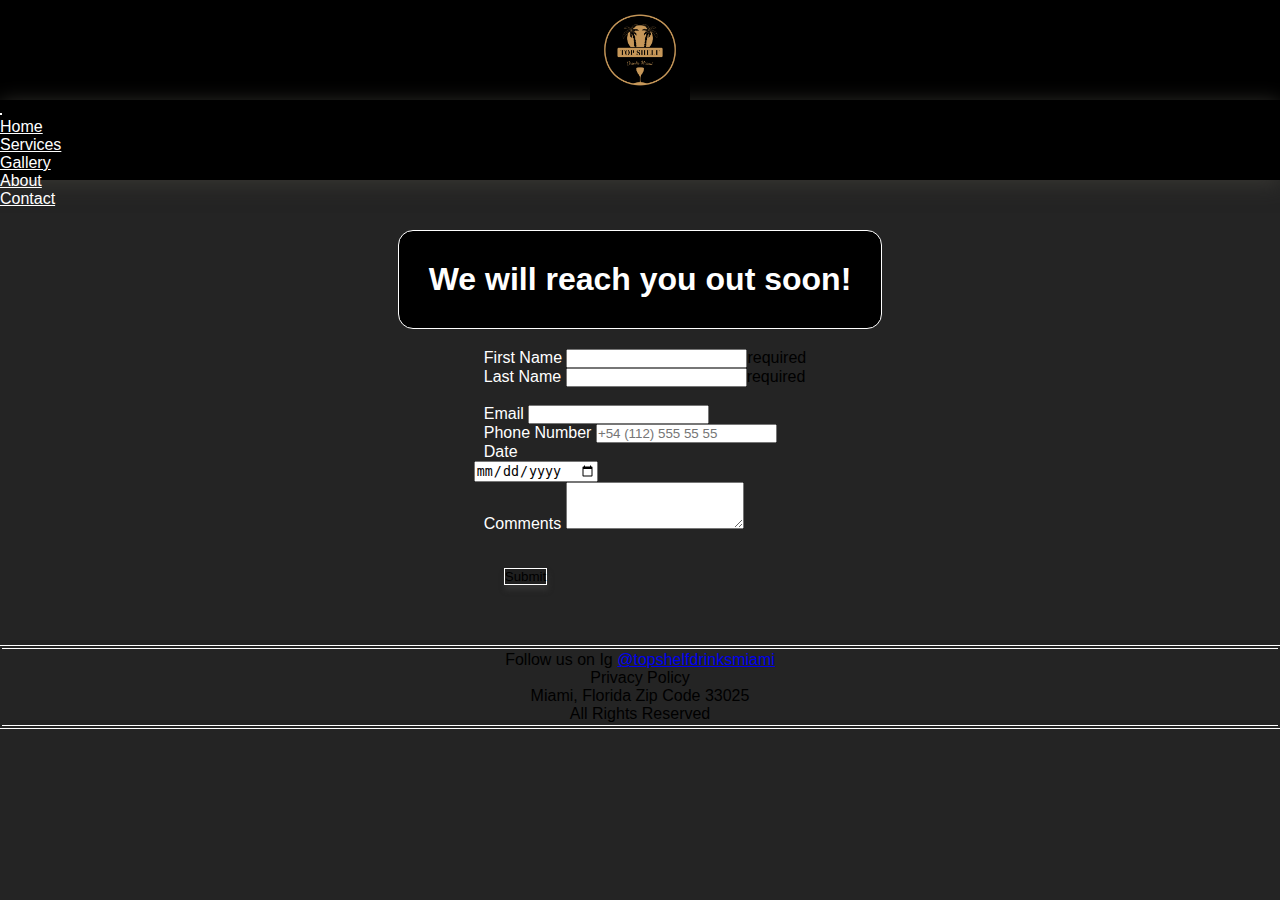
<file: paginas/contact.html>
<!DOCTYPE html>
<html lang="en">
<head>
    <meta charset="UTF-8">
    <meta http-equiv="X-UA-Compatible" content="IE=edge">
    <meta name="viewport" content="width=device-width, initial-scale=1.0">
    <title>Top Shelf Drinks - Services</title>
    <link href="https://cdn.jsdelivr.net/npm/bootstrap@5.1.3/dist/css/bootstrap.min.css" rel="stylesheet" integrity="sha384-1BmE4kWBq78iYhFldvKuhfTAU6auU8tT94WrHftjDbrCEXSU1oBoqyl2QvZ6jIW3" crossorigin="anonymous">
    <link rel="stylesheet" href="../estilos.css">
</head>
<body>
<!-- Header inicio \-->  
    <header>
        <div class="logo-header">
            <a href="../index.html"><img src="../multimedia/imagenes/top shelf - logo sin fondo.png" class="logo-header" alt=""></a>
        </div>
        <nav class="navbar navbar-expand-sm navbar-dark">
        <div class="container-fluid">
            <button class="navbar-toggler" type="button" data-bs-toggle="collapse" data-bs-target="#mynavbar">
            <span class="navbar-toggler-icon"></span>
            </button>
            <div class="collapse navbar-collapse" id="mynavbar">
                <ul class="navbar-nav mx-auto">
                    <li class="nav-item">
                    <a class="nav-link" href="../index.html"  href="javascript:void(0)">Home</a>
                    </li>
                    <li class="nav-item">
                    <a class="nav-link" href="./servicios.html">Services</a>
                    </li>
                    <li class="nav-item">
                    <a href="./galeria.html" class="nav-link" href="javascript:void(0)">Gallery</a>
                    </li>
                    <li class="nav-item">
                    <a href="./about.html" class="nav-link" href="javascript:void(0)">About</a>
                    </li>
                    <li class="nav-item">
                    <a href="#" class="nav-link" href="javascript:void(0)">Contact</a>
                    </li>
                </ul>
            </div>
        </div>
    </nav>
    </header>
<!-- Header final \-->  
<!-- Form incio \-->  
<div class="container cont-form mt-5 p-3">
    <h1 class="txt-form">We will reach you out soon!
    </h1>
    <form class="row g-3 form-contact"> 
        <div class="col-md-6">
            <label for="firstname" class="form-label txt-form"> First Name</label>
            <input type="text" class="form-control" id="firstName">required
        </div>
        <div class="col-md-6">
            <label for="lastname" class="form-label txt-form"> Last Name</label>
            <input type="text" class="form-control" id="lastname">required
        </div>
        <br>
        <div class="col-md-7" >
            <label for="emailinfo" class="form-label txt-form">Email</label>
            <input type="email" class="form-control id=emailInfo" required>
        </div>
        <div class="col-md-5">
            <label for="phoneNumber" class="form-label txt-form">Phone Number</label>
            <input type="text" class="form-control" id="phoneNumber" placeholder="+54 (112) 555 55 55">
        </div>
        <div class="col-md-6">
            <label for="Date" class="form-label txt-form">Date</label>
            <br> <input type="date">
        </div>
        <div class="col-md-12">
            <label for="comments" class="form-label txt-form">Comments</label>
            <textarea class="form-control" id="comments" rows="3"></textarea>
        </div>
        <div class="col-md-12">
            <button type="sumbit" class="btn btn-primary">Submit</button>
        </div>
    </form>
</div>
<!-- form final \-->  
<!-- section footer inicio -->  
<div class="container-fluid footer">
    <div class="row footer">
        <div class="col-sm bg-dark text-white p-3">
            Follow us on Ig 
            <a href="http://instagram.com/topshelfdrinksmiami">@topshelfdrinksmiami</a> 
        </div>
        <div class="col-sm bg-dark text-white p-3"> 
        <p>Privacy Policy</p>
        </div>
        <div class="col-sm bg-dark text-white p-3">
        <p>Miami, Florida
            Zip Code 33025
        </p>
        </div>
        <div class="col-sm bg-dark text-white p-3">
        All Rights Reserved
        </div>
        </div>  
    </div>
</div>
<!-- section footer final \-->  
<script src="https://cdn.jsdelivr.net/npm/@popperjs/core@2.10.2/dist/umd/popper.min.js" integrity="sha384-7+zCNj/IqJ95wo16oMtfsKbZ9ccEh31eOz1HGyDuCQ6wgnyJNSYdrPa03rtR1zdB" crossorigin="anonymous"></script>
<script src="https://cdn.jsdelivr.net/npm/bootstrap@5.1.3/dist/js/bootstrap.min.js" integrity="sha384-QJHtvGhmr9XOIpI6YVutG+2QOK9T+ZnN4kzFN1RtK3zEFEIsxhlmWl5/YESvpZ13" crossorigin="anonymous"></script>
</body>
</html>
</file>
<file: estilos.css>
@import url('https://fonts.googleapis.com/css2?family=Noticia+Text&family=Oswald:wght@300&display=swap');
*{
    margin: 0;
    padding: 0;
    box-sizing: border-box;
}

body{
    font-family: 'Oswalt', sans-serif !important;
    overflow-x: hidden;
    background-color: rgb(36, 36, 36);
}

.navbar{
    background-color: black;
    width: 100%;
    height: 80px;
    box-shadow: 0px 3px 20px rgb(57, 56, 51);
}

@media (max-width:575px){
.navbar-nav{
    justify-content: end;
    align-items: end;
    background-color: rgba(38, 38, 38, 0.757);
    width: 100%;
    margin: 0px !important;
    padding-left: 50px !important;
    box-sizing: border-box;
}
}

.logo-header{
    background-color: black;
    display: flex;
    justify-content: center;
    align-items: center;
    height: 100px;
    padding: 5px;
}

.nav-link{
    color: white !important;
}

.navbar-toggler-icon{
    color: white !important;
}

.navbar-dark .navbar-toggler-icon {
    background-image: url("data:image/svg+xml,%3csvg xmlns='http://www.w3.org/2000/svg' viewBox='0 0 30 30'%3e%3cpath stroke='rgba%28255, 255, 255, 1%29' stroke-linecap='round' stroke-miterlimit='10' stroke-width='2' d='M4 7h22M4 15h22M4 23h22'/%3e%3c/svg%3e");
}

.navbar-dark .navbar-toggler {
    border: 0.5px solid white;
    text-shadow: 1px 2px 2px hsl(0, 0%, 10%) !important;
}

.navbar>.container, .navbar>.container-fluid, .navbar>.container-lg, .navbar>.container-md, .navbar>.container-sm, .navbar>.container-xl, .navbar>.container-xxl {
    justify-content:end !important;
}

.jumbotron{
    background-image:  url(multimedia/imagenes/bar\ truck\ 1-11.jpg);
    background-size: cover;
    background-position: top;
    height: 450px;
    width: 100%;
    text-shadow: 2px 5px 5px #333;
    color: white;
    padding-top: 20px;
    box-sizing: border-box !important;
    font-size: 16px;
    margin-top: 0px !important;
}

@media (min-width:920px){
    .jumbotron{
        height: 1020px !important;
        background-position-y: 15%;
        }
    .btn-primary{
        margin-left: 30px;
        margin-bottom: 30px !important;
    }
    .jumbotron div p{
    margin-right: 250px;
    margin-left: 30px;
    }
    .jumbotron div h1{
        margin-bottom: 20px;
        margin-right: 250px;
        margin-left: 30px;
        margin-top: 0px;
    }
}

@media (min-width:700px){
        .jumbotron{
            height: 550px !important;
            padding-top: 50px !important;
            padding-right: 150px !important;
            }
        .btn-primary{
            margin-top: 35px !important;
            }
}

@media (min-width:850px){
        .txt-banner{
        align-items: center !important;
        }
    }

.btn-primary{
    border: solid 1px white !important;
    margin-top: 50px;
    background-color: rgba(31, 31, 31, 0.848);
    box-shadow: 1px 5px 5px #333;
}

h3.title-plans{
    background-color: rgb(33,37,41);
    height: 70px;
    text-align: center;
    display: flex ;
    color: white;
    text-shadow: 2px 5px 5px #333;
    justify-content: center;
    align-items: center;
    border-top: 2px solid white;
    border-bottom: 1px solid white;
    margin-bottom: 0px;
    margin-top: 15px !important;
}

.block-1-3{
    background-color: white !important;
    color: black !important;
}

div.row div h2{
    text-align: center;
    padding-top: 5px !important;
}

.services{
margin-top: 25px !important;
}

.button-final h1{
    text-align: center;
    font-size: 24px;
}

.button-final{
    text-align: center;
}

.footer{
    margin-top: 0px !important;
    border-top: .2px solid white;
    border-bottom: .2px solid white;
    padding: 2px !important;
    text-align: center;
    justify-content: space-evenly;
    vertical-align: center;
}

.img-serv-1{
    background-image: url(./multimedia/imagenes/bar\ truck\ 1-117.jpg);
    background-position: center;
    background-size: cover;
    height: 450px;
    width: 100%;
    margin: 25px !important;
    border: 0.01px solid white;
}

.p-sang{
    padding: 10px;
}

.title-serv{
    color: black;
    background-color: white;
    height: 100px;
    margin: 10px, 10px !important;
}

h3.title-serv{
    display: flex;
    align-items: center;
    justify-content: center;
    text-shadow: 1px 1px 0.5px #333;
}

.img-serv-2{
    background-image: url(./multimedia/imagenes/bar\ truck\ 1-17.jpg);
    background-position: center;
    background-size: cover;
    height: 450px;
    width: 100%;
    margin: 25px !important;
    border: 0.01px solid white;
}

.b-s-2{
    background-color: black !important;
}

.banner-serv{
    background-color: rgb(36, 36, 36) !important;
}

.img-about{
    background-image: url(./multimedia/imagenes/bar\ truck\ 1-17.jpg);
    background-position: center;
    background-size: cover;
    height: 450px;
    width: 100%;
    margin: 25px !important;
    border: 0.01px solid white;
}

.black-bg{
    background-color: #000000 !important;
}

.banner-about{
    background-color: #000000;
}

.btn-center{
    justify-content: center !important;
    display: flex !important;
    width: 60%;
    align-items: center;
}

.btn:hover{
    background-color: black !important;
}

.nav-link:hover{
    text-decoration: underline !important;
    background-color: rgb(36, 36, 36);
    background-size: 50%;
    border-radius: 20px;
}

.contenedor-gal{
    width: 100%;
    height: auto;
    background-color: #000000;
    display: grid;
    grid-template-columns: repeat(4, 1fr);
    grid-template-rows: repeat(3, 300px);
    grid-template-areas: "img1 img1 img2 img3"
                        "img4 img5 img2 img6"
                        "img4 img7 img7 img8";
    padding: 20px;
    grid-gap: 15px;
}

.item{
    border: 2px solid white;
    background-size: cover;
    background-position: center;
    border-radius: 25px;
    filter: grayscale(100%);
    transition: all 1s;
}

.item1{
    background-image: url(./multimedia/imagenes/bar\ truck\ 1-11.jpg);
    grid-area: img1;
    background-position-y: 10%;
}

.item2{
    background-image: url(./multimedia/imagenes/bar\ truck\ 1-113.jpg);
    grid-area: img2;
}

.item3{
background-image: url(./multimedia/imagenes/bar\ truck\ 1-117.jpg);
grid-area: img3;
}

.item4{
    background-image: url(./multimedia/imagenes/bar\ truck\ 1-127.jpg);
    grid-area: img4;
    background-position-x: 15%;
}

.item5{
    background-image: url(./multimedia/imagenes/bar\ truck\ 1-129.jpg);
    grid-area: img5;
}

.item6{
    background-image: url(./multimedia/imagenes/bar\ truck\ 1-130.jpg);
    grid-area: img6;
}

.item7{
background-image: url(./multimedia/imagenes/bar\ truck\ 1-17.jpg);
grid-area: img7;
background-position-y: 15%;
}
.item8{
    background-image: url(./multimedia/imagenes/bar\ truck\ 1-5.jpg);
    grid-area: img8;
}

.item9{
    background-image: url(./multimedia/imagenes/bar\ truck\ 1.jpg);
    grid-area: img9;
}
.item:hover{
    filter: grayscale(0%);
    transition: all (1s);
}
@media (max-width: 500px){
    .contenedor-gal{
        grid-template-columns: repeat(1, 1fr);
        grid-template-rows: repeat(8, 300px);
        grid-template-areas: "img1"
        "img2"
        "img3"
        "img4"
        "img5"
        "img6"
        "img7"
        "img8";
    }
}
@media (min-width: 501px){
    .contenedor-gal{
        grid-template-columns: repeat(2, 1fr);
        grid-template-rows: repeat(5, 300px);
        grid-template-areas: 
        "img1 img2"
        "img3 img2"
        "img4 img5"
        "img6 img6"
        "img7 img8";
    }
}
@media (min-width: 920px){
    .contenedor-gal{
        width: 100%;
        height: auto;
        background-color: #000000;
        display: grid;
        grid-template-columns: repeat(4, 1fr);
        grid-template-rows: repeat(3, 300px);
        grid-template-areas: "img1 img1 img2 img3"
                            "img4 img5 img2 img6"
                            "img4 img7 img7 img8";
        padding: 20px;
        grid-gap: 15px;
}
}
.row .g-3{
    background-color: white !important;
    color: black !important;
}
.txt-form{
    color: white;
    margin-left: 10px;
}
.container{
    margin: 10px !important;
    display: block !important;
    justify-content: center;
    align-items: center;
    padding: 20px !important;
}
.container h1{
    background-color: #000000;
    padding: 30px !important;
    margin: 10px !important;
    border: 1px solid white;
    border-radius: 15px;
    margin: 20px !important;
    text-align: center;
}
.cont-form{
    display: block;
    justify-items: center !important;
}
</file>
